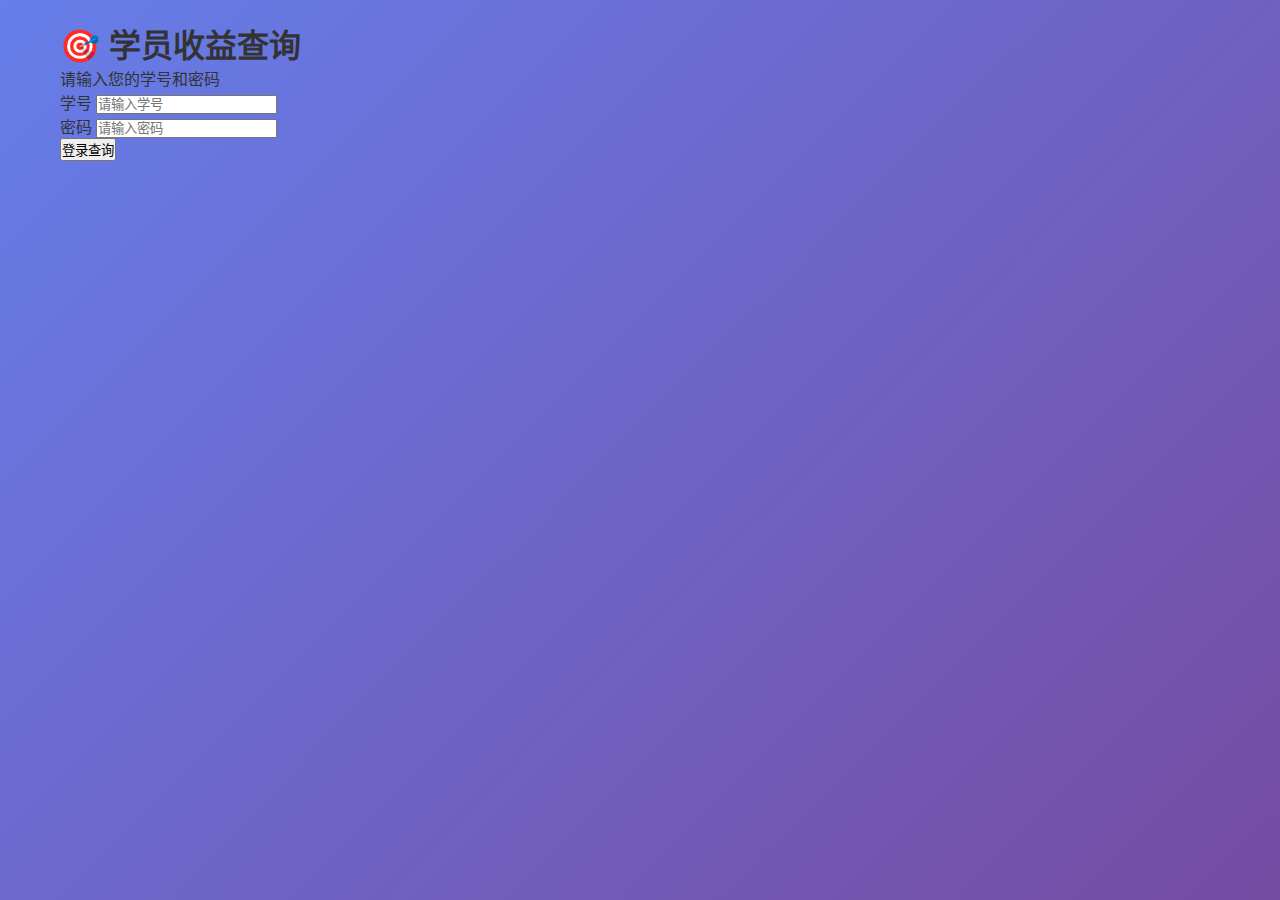
<file: index.html>
<!DOCTYPE html>
<html lang="zh-CN">
<head>
    <meta charset="UTF-8">
    <meta name="viewport" content="width=device-width, initial-scale=1.0">
    <title>学员收益查询系统</title>
    <link rel="stylesheet" href="style.css">
</head>
<body>
    <div class="container">
        <div class="login-box">
            <h1>🎯 学员收益查询</h1>
            <p class="subtitle">请输入您的学号和密码</p>
            
            <form id="loginForm">
                <div class="input-group">
                    <label for="studentId">学号</label>
                    <input type="text" id="studentId" placeholder="请输入学号" required>
                </div>
                
                <div class="input-group">
                    <label for="password">密码</label>
                    <input type="password" id="password" placeholder="请输入密码" required>
                </div>
                
                <button type="submit" class="login-btn">
                    <span id="loginText">登录查询</span>
                    <span id="loadingText" style="display:none;">登录中...</span>
                </button>
            </form>
            
            <div id="errorMessage" class="error-message" style="display:none;"></div>
        </div>
    </div>
    
    <script src="config.js"></script>
    <script src="script.js"></script>
</body>
</html>
</file>
<file: style.css>
* {
    margin: 0;
    padding: 0;
    box-sizing: border-box;
}

body {
    font-family: -apple-system, BlinkMacSystemFont, 'Segoe UI', Roboto, Oxygen, Ubuntu, Cantarell, sans-serif;
    background: linear-gradient(135deg, #667eea 0%, #764ba2 100%);
    min-height: 100vh;
    color: #333;
}

.container {
    max-width: 1200px;
    margin: 0 auto;
    padding: 20px;
    min-height: 100vh;
}

/* 顶部导航 */
.top-nav {
    display: flex;
    justify-content: space-between;
    align-items: center;
    margin-bottom: 30px;
    background: rgba(255, 255, 255, 0.1);
    backdrop-filter: blur(10px);
    padding: 20px 30px;
    border-radius: 16px;
    border: 1px solid rgba(255, 255, 255, 0.2);
}

.nav-left h1 {
    color: white;
    font-size: 28px;
    font-weight: 600;
    margin-bottom: 5px;
}

.student-info {
    color: rgba(255, 255, 255, 0.8);
    font-size: 14px;
}

.nav-buttons {
    display: flex;
    gap: 12px;
}

.btn {
    padding: 10px 20px;
    border: none;
    border-radius: 8px;
    cursor: pointer;
    font-size: 14px;
    font-weight: 500;
    transition: all 0.3s ease;
    text-decoration: none;
    display: inline-flex;
    align-items: center;
    gap: 6px;
}

.btn-secondary {
    background: rgba(255, 255, 255, 0.15);
    color: white;
    border: 1px solid rgba(255, 255, 255, 0.2);
}

.btn-secondary:hover {
    background: rgba(255, 255, 255, 0.25);
    transform: translateY(-1px);
}

.btn-secondary:disabled {
    opacity: 0.6;
    cursor: not-allowed;
    transform: none;
}

/* 仪表盘网格 */
.dashboard-grid {
    display: grid;
    gap: 24px;
}

/* 统计卡片行 */
.stats-row {
    display: grid;
    grid-template-columns: repeat(auto-fit, minmax(280px, 1fr));
    gap: 20px;
}

.stat-card {
    background: rgba(255, 255, 255, 0.95);
    backdrop-filter: blur(10px);
    border-radius: 16px;
    padding: 24px;
    border: 1px solid rgba(255, 255, 255, 0.2);
    box-shadow: 0 8px 32px rgba(31, 38, 135, 0.15);
    transition: transform 0.3s ease, box-shadow 0.3s ease;
    display: flex;
    align-items: center;
    gap: 16px;
}

.stat-card:hover {
    transform: translateY(-2px);
    box-shadow: 0 12px 40px rgba(31, 38, 135, 0.2);
}

.stat-icon {
    font-size: 28px;
    width: 50px;
    height: 50px;
    display: flex;
    align-items: center;
    justify-content: center;
    background: linear-gradient(135deg, #667eea, #764ba2);
    border-radius: 12px;
    color: white;
}

.stat-content {
    flex: 1;
}

.stat-label {
    font-size: 14px;
    color: #666;
    margin-bottom: 4px;
    font-weight: 500;
}

.stat-value {
    font-size: 24px;
    font-weight: 700;
    color: #333;
    margin-bottom: 2px;
}

.stat-date {
    font-size: 12px;
    color: #999;
}

/* 图表区域 */
.chart-section {
    background: rgba(255, 255, 255, 0.95);
    backdrop-filter: blur(10px);
    border-radius: 16px;
    padding: 24px;
    border: 1px solid rgba(255, 255, 255, 0.2);
    box-shadow: 0 8px 32px rgba(31, 38, 135, 0.15);
}

.chart-section h2 {
    margin-bottom: 20px;
    color: #333;
    font-size: 20px;
    font-weight: 600;
}

.chart-container {
    position: relative;
    height: 300px;
    width: 100%;
}

/* 历史记录区域 */
.history-section {
    background: rgba(255, 255, 255, 0.95);
    backdrop-filter: blur(10px);
    border-radius: 16px;
    padding: 24px;
    border: 1px solid rgba(255, 255, 255, 0.2);
    box-shadow: 0 8px 32px rgba(31, 38, 135, 0.15);
}

.history-section h2 {
    margin-bottom: 20px;
    color: #333;
    font-size: 20px;
    font-weight: 600;
}

.table-container {
    overflow-x: auto;
    border-radius: 8px;
    border: 1px solid #e1e5e9;
}

.history-table {
    width: 100%;
    border-collapse: collapse;
    background: white;
}

.history-table th {
    background: #f8f9fa;
    padding: 12px 16px;
    text-align: left;
    font-weight: 600;
    color: #495057;
    border-bottom: 1px solid #e1e5e9;
    font-size: 14px;
}

.history-table td {
    padding: 12px 16px;
    border-bottom: 1px solid #f1f3f4;
    font-size: 14px;
    color: #333;
}

.history-table tbody tr:hover {
    background-color: #f8f9fa;
}

.history-table tbody tr:last-child td {
    border-bottom: none;
}

.loading {
    text-align: center;
    color: #666;
    font-style: italic;
    padding: 20px;
}

/* 登录页面样式 */
.login-container {
    min-height: 100vh;
    display: flex;
    align-items: center;
    justify-content: center;
    padding: 20px;
}

.login-card {
    background: rgba(255, 255, 255, 0.95);
    backdrop-filter: blur(10px);
    border-radius: 20px;
    padding: 40px;
    border: 1px solid rgba(255, 255, 255, 0.2);
    box-shadow: 0 20px 60px rgba(31, 38, 135, 0.2);
    width: 100%;
    max-width: 400px;
}

.login-header {
    text-align: center;
    margin-bottom: 30px;
}

.login-header h1 {
    color: #333;
    font-size: 28px;
    font-weight: 700;
    margin-bottom: 8px;
}

.login-header p {
    color: #666;
    font-size: 14px;
}

.form-group {
    margin-bottom: 20px;
}

.form-group label {
    display: block;
    margin-bottom: 6px;
    color: #333;
    font-weight: 500;
    font-size: 14px;
}

.form-control {
    width: 100%;
    padding: 12px 16px;
    border: 1px solid #ddd;
    border-radius: 8px;
    font-size: 16px;
    transition: border-color 0.3s ease, box-shadow 0.3s ease;
    background: white;
}

.form-control:focus {
    outline: none;
    border-color: #667eea;
    box-shadow: 0 0 0 3px rgba(102, 126, 234, 0.1);
}

.btn-primary {
    width: 100%;
    background: linear-gradient(135deg, #667eea, #764ba2);
    color: white;
    border: none;
    padding: 12px;
    border-radius: 8px;
    font-size: 16px;
    font-weight: 600;
    cursor: pointer;
    transition: all 0.3s ease;
}

.btn-primary:hover {
    transform: translateY(-1px);
    box-shadow: 0 4px 20px rgba(102, 126, 234, 0.3);
}

.btn-primary:disabled {
    opacity: 0.6;
    cursor: not-allowed;
    transform: none;
}

.error-message {
    background: #fee;
    color: #c33;
    padding: 10px 16px;
    border-radius: 6px;
    margin-bottom: 20px;
    font-size: 14px;
    border: 1px solid #fcc;
}

/* 响应式设计 */
@media (max-width: 768px) {
    .container {
        padding: 16px;
    }
    
    .top-nav {
        flex-direction: column;
        gap: 16px;
        text-align: center;
        padding: 20px;
    }
    
    .nav-buttons {
        justify-content: center;
    }
    
    .stats-row {
        grid-template-columns: 1fr;
    }
    
    .stat-card {
        padding: 20px;
    }
    
    .chart-section,
    .history-section {
        padding: 20px;
    }
    
    .chart-container {
        height: 250px;
    }
    
    .login-card {
        padding: 30px 20px;
    }
}

@media (max-width: 480px) {
    .stat-card {
        flex-direction: column;
        text-align: center;
        gap: 12px;
    }
    
    .stat-icon {
        width: 40px;
        height: 40px;
        font-size: 24px;
    }
    
    .stat-value {
        font-size: 20px;
    }
}
</file>
